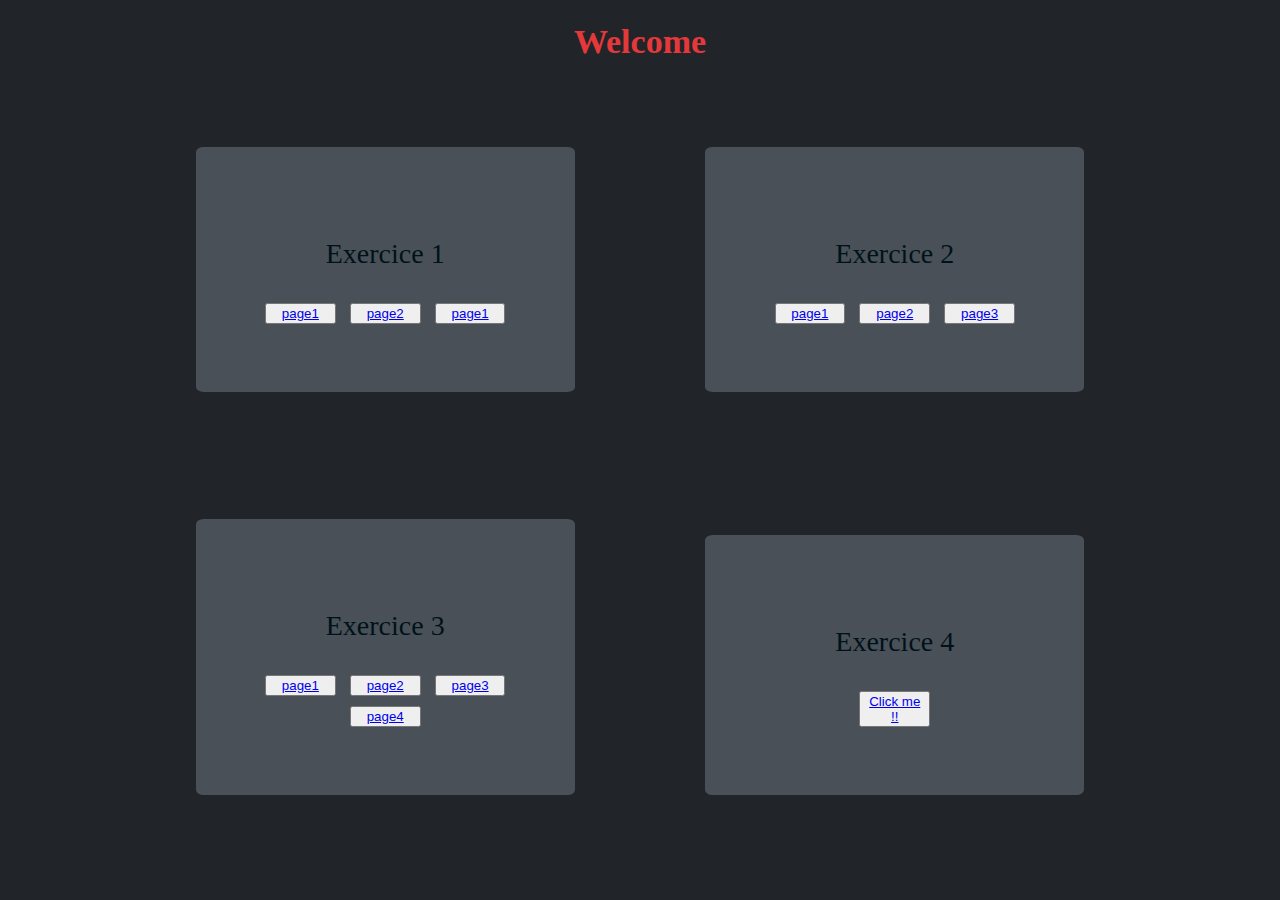
<file: index.html>
<!DOCTYPE html>
<html lang="en">
  <head>
    <meta charset="UTF-8" />
    <meta http-equiv="X-UA-Compatible" content="IE=edge" />
    <meta name="viewport" content="width=device-width, initial-scale=1.0" />
    <link rel="stylesheet" href="style.css" />
    <title>Atelier HTML</title>
  </head>
  <body>
    <h1>Welcome</h1>
    <div id="div1">
      <p>Exercice 1</p>
      <button class="page">
        <a href="Ex1/page1.html">page1</a>
      </button>
      <button class="page">
        <a href="Ex1/page2.html">page2</a>
      </button>
      <button class="page">
        <a href="Ex1/page3.html">page1</a>
      </button>
    </div>
    <div id="div2">
      <p>Exercice 2</p>
      <button class="page">
        <a href="Exercice2/Index.html">page1</a>
      </button>
      <button class="page">
        <a href="Exercice2/Presentation.html">page2</a>
      </button>
      <button class="page">
        <a href="Exercice2/Services.html">page3</a>
      </button>
    </div>
    <div id="div3">
      <p>Exercice 3</p>
      <button class="page">
        <a href="Exercice3/page1.html">page1</a>
      </button>
      <button class="page">
        <a href="Exercice3/page2.html">page2</a>
      </button>
      <button class="page">
        <a href="Exercice3/page3.html">page3</a>
      </button>
      <button class="page">
        <a href="Exercice3/page4.html">page4</a>
      </button>
    </div>
    <div id="div4">
      <p>Exercice 4</p>
      <button class="page">
        <a href="Exercice4/COURS.html">Click me !!</a>
      </button>
    </div>
  </body>
</html>
</file>
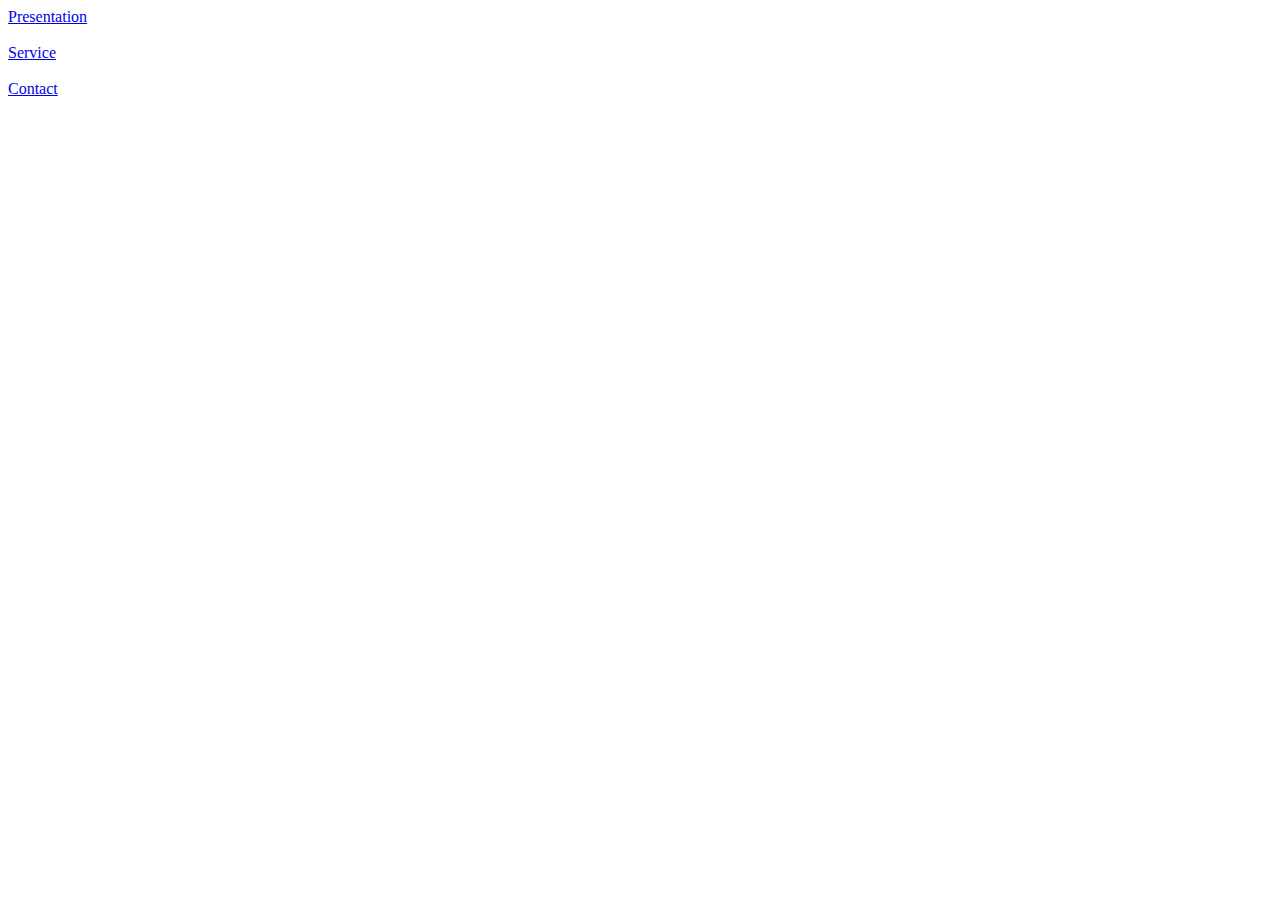
<file: Exercice2/Index.html>
<!DOCTYPE html>
<html lang="en">
<head>
    <meta charset="UTF-8">
    <meta http-equiv="X-UA-Compatible" content="IE=edge">
    <meta name="viewport" content="width=device-width, initial-scale=1.0">
    <title>Document</title>
</head>
<body>
    <a href="Presentation.html" > Presentation</a><br><br>
    <a href="Services.html" ">Service</a><br><br>
    <a href="mailto:walidsboui192@gmail.com">Contact</a>
    
</body>
</html>
</file>
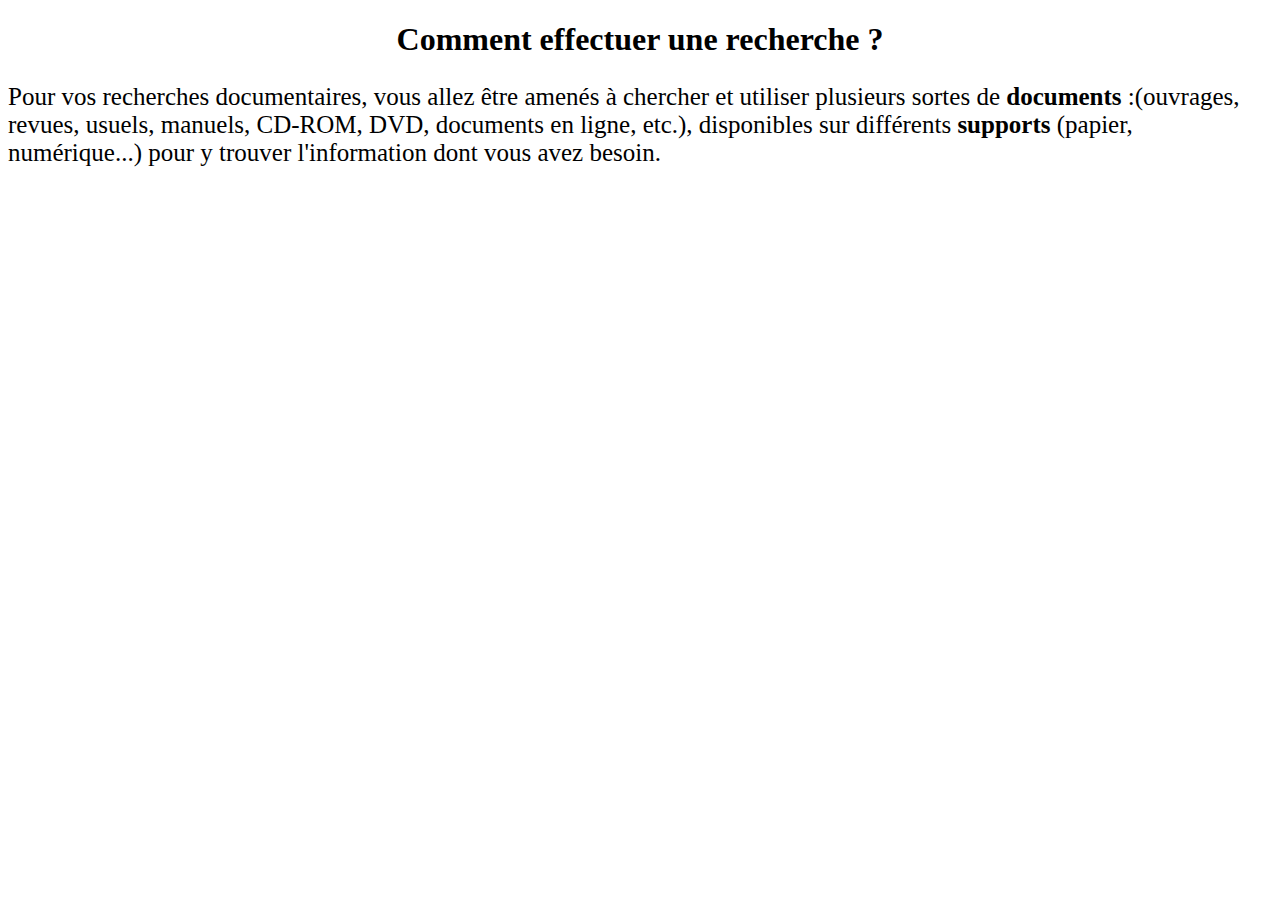
<file: Ex1/page1.html>
<!DOCTYPE html>
<html lang="en">
  <head>
    <meta charset="UTF-8" />
    <meta http-equiv="X-UA-Compatible" content="IE=edge" />
    <meta name="viewport" content="width=device-width, initial-scale=1.0" />
    <meta name="author" content="walid sboui" />
    <meta name="keywords" content="introduction,atelier web" />
    <title>Introduction</title>
  </head>
  <body>
    <center>
      <h1>Comment effectuer une recherche ?</h1>
    </center>
    <p style="font-size: 25px">
      Pour vos recherches documentaires, vous allez être amenés à chercher et
      utiliser plusieurs sortes de <b> documents</b> :(ouvrages, revues, usuels,
      manuels, CD-ROM, DVD, documents en ligne, etc.), disponibles sur
      différents <b>supports</b> (papier, numérique...) pour y trouver
      l'information dont vous avez besoin.
    </p>
  </body>
</html>
</file>
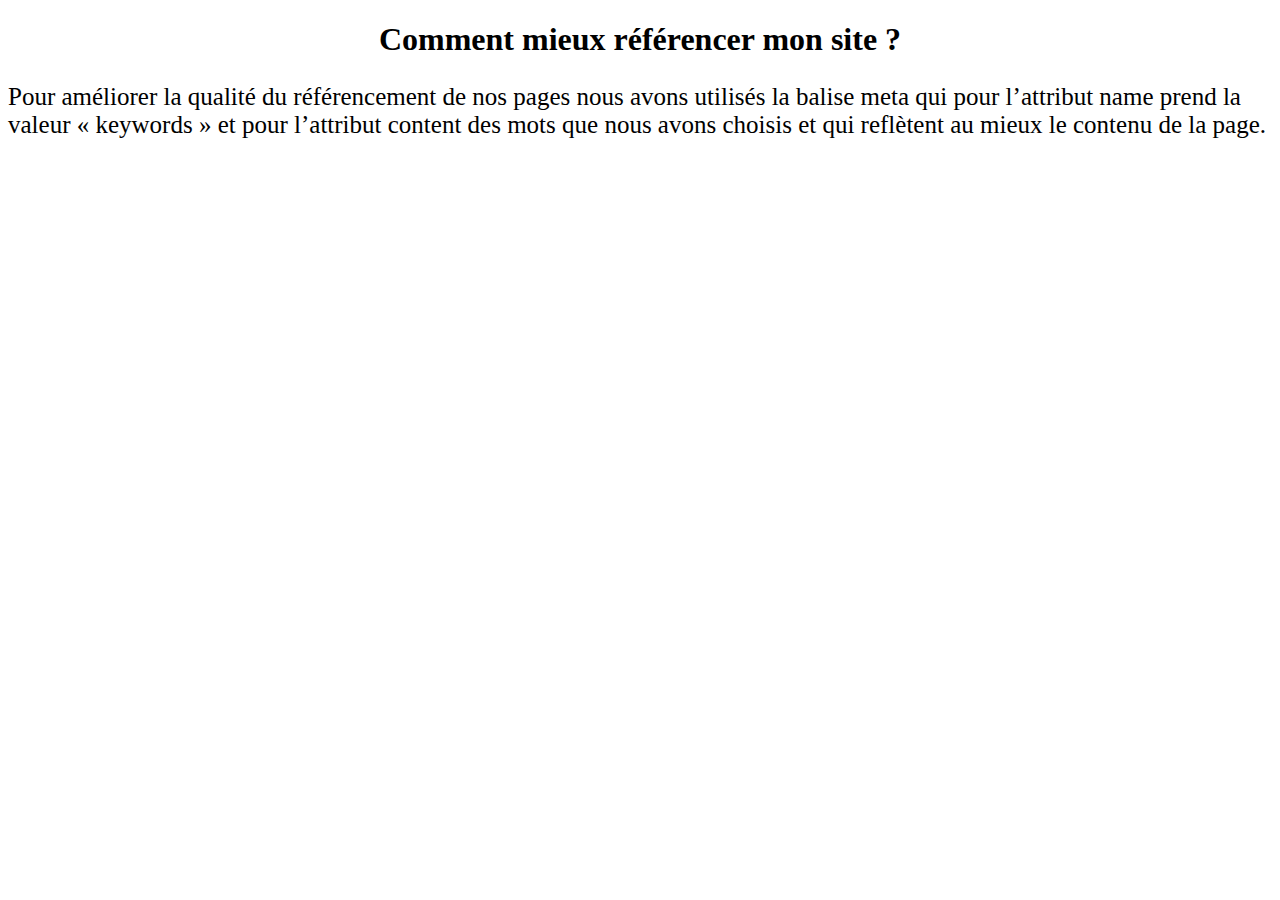
<file: Ex1/page2.html>
<!DOCTYPE html>
<html lang="en">
  <head>
    <meta charset="UTF-8" />
    <meta http-equiv="X-UA-Compatible" content="IE=edge" />
    <meta name="viewport" content="width=device-width, initial-scale=1.0" />
    <meta http-equiv="refresh" content="10" />
    <title>Document</title>
  </head>
  <body>
    <center>
      <h1>Comment mieux référencer mon site ?</h1>
    </center>
    <p style="font-size: 25px">
      Pour améliorer la qualité du référencement de nos pages nous avons
      utilisés la balise meta qui pour l’attribut name prend la valeur «
      keywords » et pour l’attribut content des mots que nous avons choisis et
      qui reflètent au mieux le contenu de la page.
    </p>
  </body>
</html>
</file>
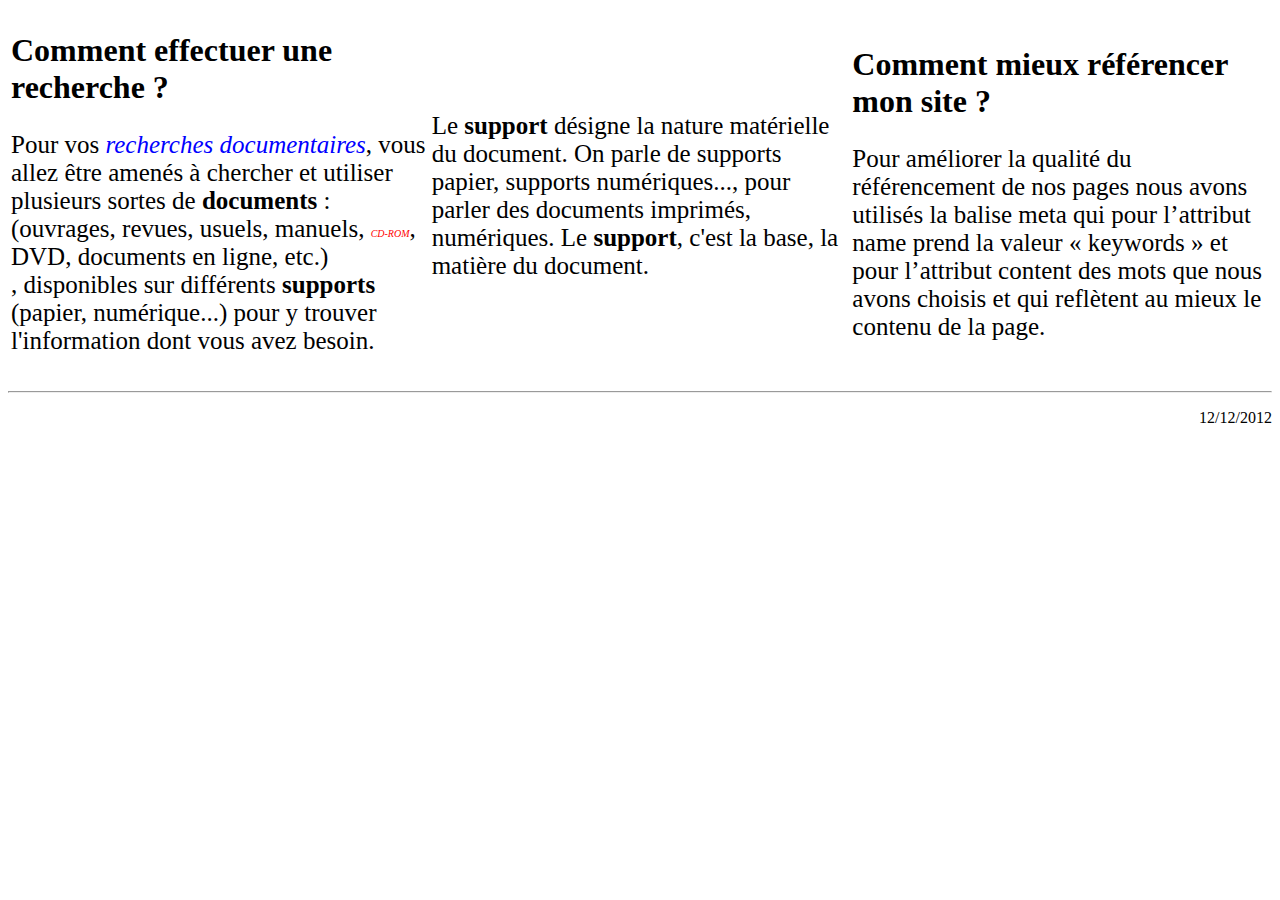
<file: Ex1/page3.html>
<!DOCTYPE html>
<html lang="en">
  <head>
    <meta charset="UTF-8" />
    <meta http-equiv="X-UA-Compatible" content="IE=edge" />
    <meta name="viewport" content="width=device-width, initial-scale=1.0" />
    <meta name="author" content="walid sboui" />
    <title style="font-family: 'Courier New', Courier, monospace; color: green">
      Document
    </title>
  </head>
  <body>
    <table>
      <tr>
        <!-- this is first paragraphe -->
        <td style="width: 33%">
          <h1>Comment effectuer une recherche ?</h1>

          <p style="font-size: 25px">
            Pour vos <i style="color: blue">recherches documentaires</i>, vous
            allez être amenés à chercher et utiliser plusieurs sortes de
            <b> documents</b> :(ouvrages, revues, usuels, manuels,
            <i style="color: red; font-size: 10px">CD-ROM</i>, DVD, documents en
            ligne, etc.) <br />, disponibles sur différents
            <b>supports</b> (papier, numérique...) pour y trouver l'information
            dont vous avez besoin.
          </p>
        </td>
        <!-- this is second paragraphe -->
        <td style="width: 33%">
          <p style="font-size: 25px">
            Le <b>support</b> désigne la nature matérielle du document. On parle
            de supports papier, supports numériques..., pour parler des
            documents imprimés, numériques. Le <b>support</b>, c'est la base, la
            matière du document.
          </p>
        </td>
        <!-- this third paragraphe -->
        <td style="width: 33%">
          <h1>Comment mieux référencer mon site ?</h1>

          <p style="font-size: 25px">
            Pour améliorer la qualité du référencement de nos pages nous avons
            utilisés la balise meta qui pour l’attribut name prend la valeur «
            keywords » et pour l’attribut content des mots que nous avons
            choisis et qui reflètent au mieux le contenu de la page.
          </p>
        </td>
      </tr>
    </table>
    <hr />
    <p style="text-align: right">12/12/2012</p>
  </body>
</html>
</file>
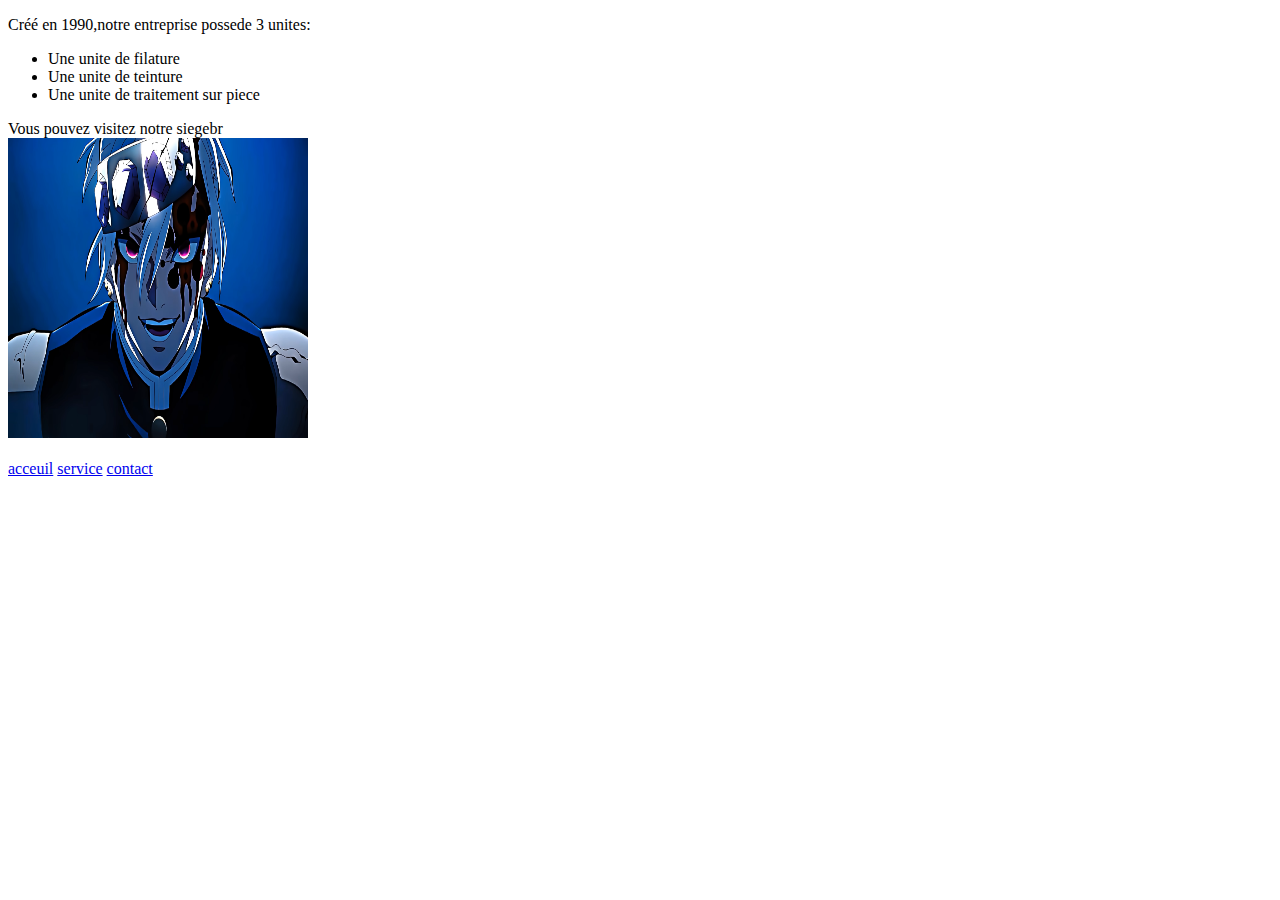
<file: Exercice2/Presentation.html>
<!DOCTYPE html>
<html lang="en">
<head>
    <meta charset="UTF-8">
    <meta http-equiv="X-UA-Compatible" content="IE=edge">
    <meta name="viewport" content="width=device-width, initial-scale=1.0">
    <title>Presentation</title>
</head>
<body>
    <p>
        Créé en 1990,notre entreprise possede 3 unites:
        <ul>
            <li>Une unite de filature</li>
            <li>Une unite de teinture</li>
            <li>Une unite de traitement sur piece</li>
        </ul>
        Vous pouvez visitez notre siegebr <br>
        <a href="Services.html"><img width="300" height="300" src="1.PNG" alt=""></a> <br> <br>
        <a style="text-align: left;" href="Index.html">acceuil</a>
        <a style="text-align: center;" href="Services.html">service</a>
        <a style="text-align: right;" href="mailto:walidsboui192@gmail.com">contact</a>
    </p>
    
</body>
</html>
</file>
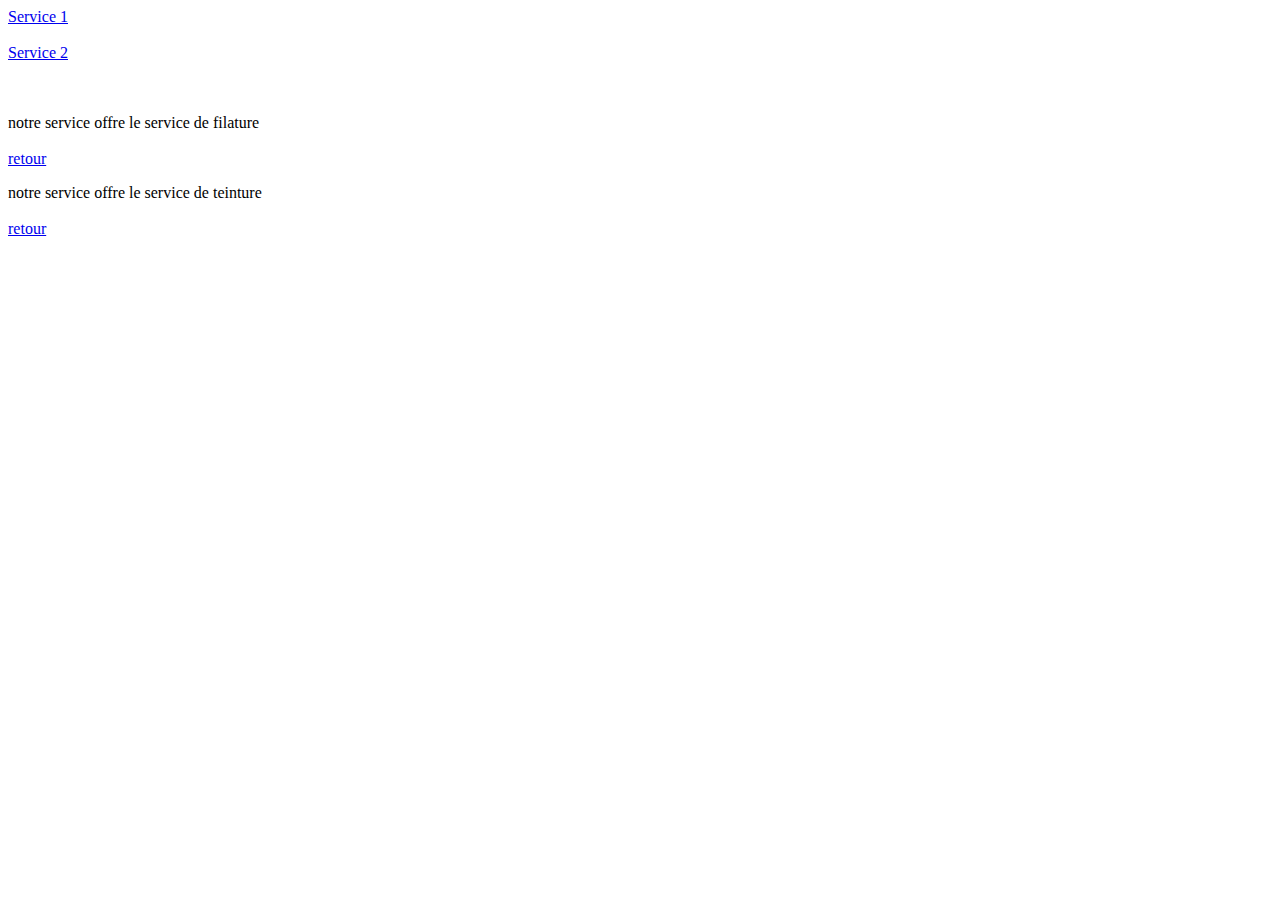
<file: Exercice2/Services.html>
<!DOCTYPE html>
<html lang="en">
  <head>
    <meta charset="UTF-8" />
    <meta http-equiv="X-UA-Compatible" content="IE=edge" />
    <meta name="viewport" content="width=device-width, initial-scale=1.0" />
    <title>Document</title>
  </head>
  <body>
    <a id="retour1" href="#serv1">Service 1</a>
    <br /><br />
    <a id="retour2" href="#serv2">Service 2</a>
    <br /><br /><br />

    <p id="serv1">
      notre service offre le service de filature
      <br /><br />
      <a style="text-align: right" href="#retour1">retour</a>
    </p>

    <p id="serv2">
      notre service offre le service de teinture
      <br /><br />

      <a style="text-align: right; position: right" href="#retour2">retour</a>
    </p>
  </body>
</html>
</file>
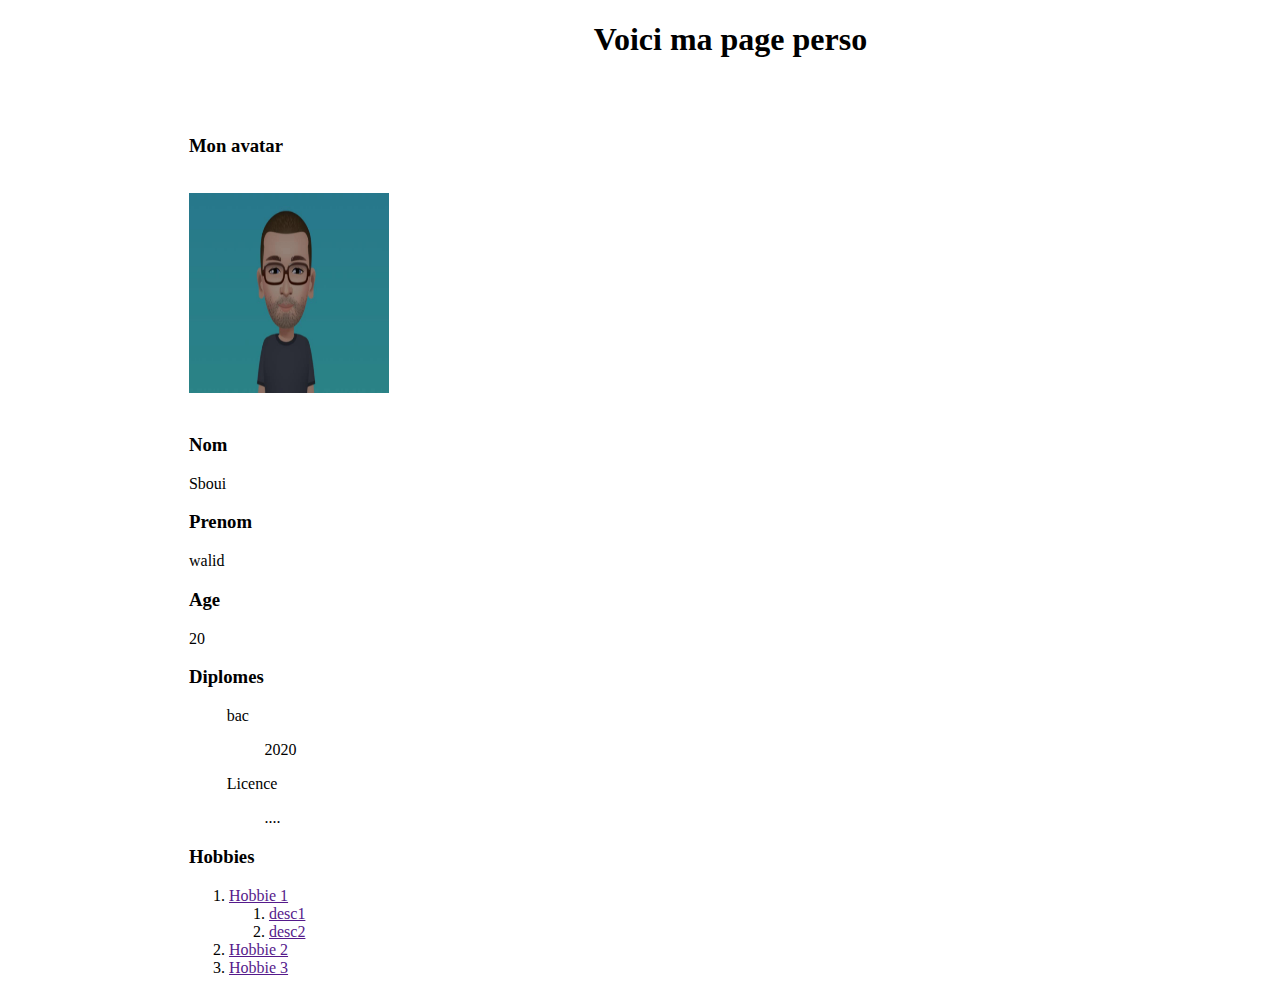
<file: Exercice3/page1.html>
<!DOCTYPE html>
<html lang="en">
  <head>
    <meta charset="UTF-8" />
    <meta http-equiv="X-UA-Compatible" content="IE=edge" />
    <meta name="viewport" content="width=device-width, initial-scale=1.0" />
    <title>Document</title>
  </head>
  <body style="margin-left: 5cm" bgcolor="white">
    <h1 style="text-align: center">Voici ma page perso</h1>
    <br /><br />
    <h3>Mon avatar</h3>
    <br />
    <img height="200" width="200" src="1.jpg" alt="" />
    <br /><br />
    <h3>Nom</h3>
    Sboui
    <h3>Prenom</h3>
    walid
    <h3>Age</h3>
    20
    <h3>Diplomes</h3>
    <p style="margin-left: 1cm">bac</p>
    <p style="margin-left: 2cm">2020</p>
    <p style="margin-left: 1cm">Licence</p>
    <p style="margin-left: 2cm">....</p>
    <h3>Hobbies</h3>
    <ol>
      <li>
        <a href="">Hobbie 1</a>
        <ol>
          <li><a href="">desc1</a></li>
          <li><a href="">desc2</a></li>
        </ol>
      </li>
      <li>
        <a href="">Hobbie 2</a>
      </li>
      <li>
        <a href="">Hobbie 3</a>
      </li>
    </ol>
  </body>
</html>
</file>
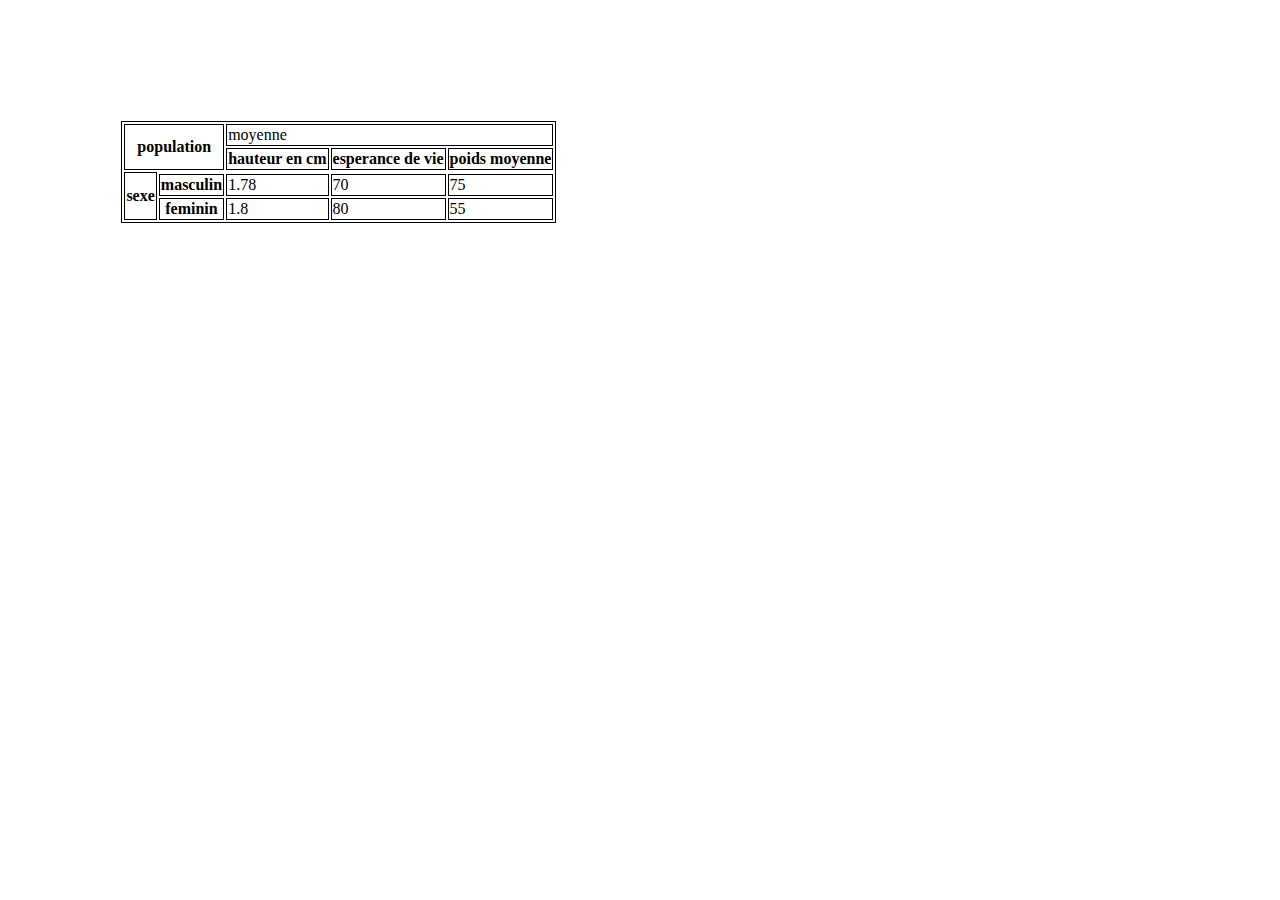
<file: Exercice3/page2.html>
<!DOCTYPE html>
<html lang="en">
<head>
    <meta charset="UTF-8">
    <meta http-equiv="X-UA-Compatible" content="IE=edge">
    <meta name="viewport" content="width=device-width, initial-scale=1.0">
    <title>Document</title>
    <style>
        table,td,th{border: 1px solid black;}
    </style>
</head>
<body style="padding: 3cm;">
    <table>
        <tr><th colspan="2" rowspan="2">population</th><td colspan="6">moyenne</td></tr>
        <tr><th>hauteur en cm</th><th>esperance de vie</th><th>poids moyenne</th></tr>
        <tr><th rowspan="4">sexe</th>
            <tr><th>masculin</th><td>1.78</td><td>70</td><td>75</td></tr>
            <tr><th>feminin</th><td>1.8</td><td>80</td><td>55</td></tr>
        
        </tr>
    </table>
    
</body>
</html>
</file>
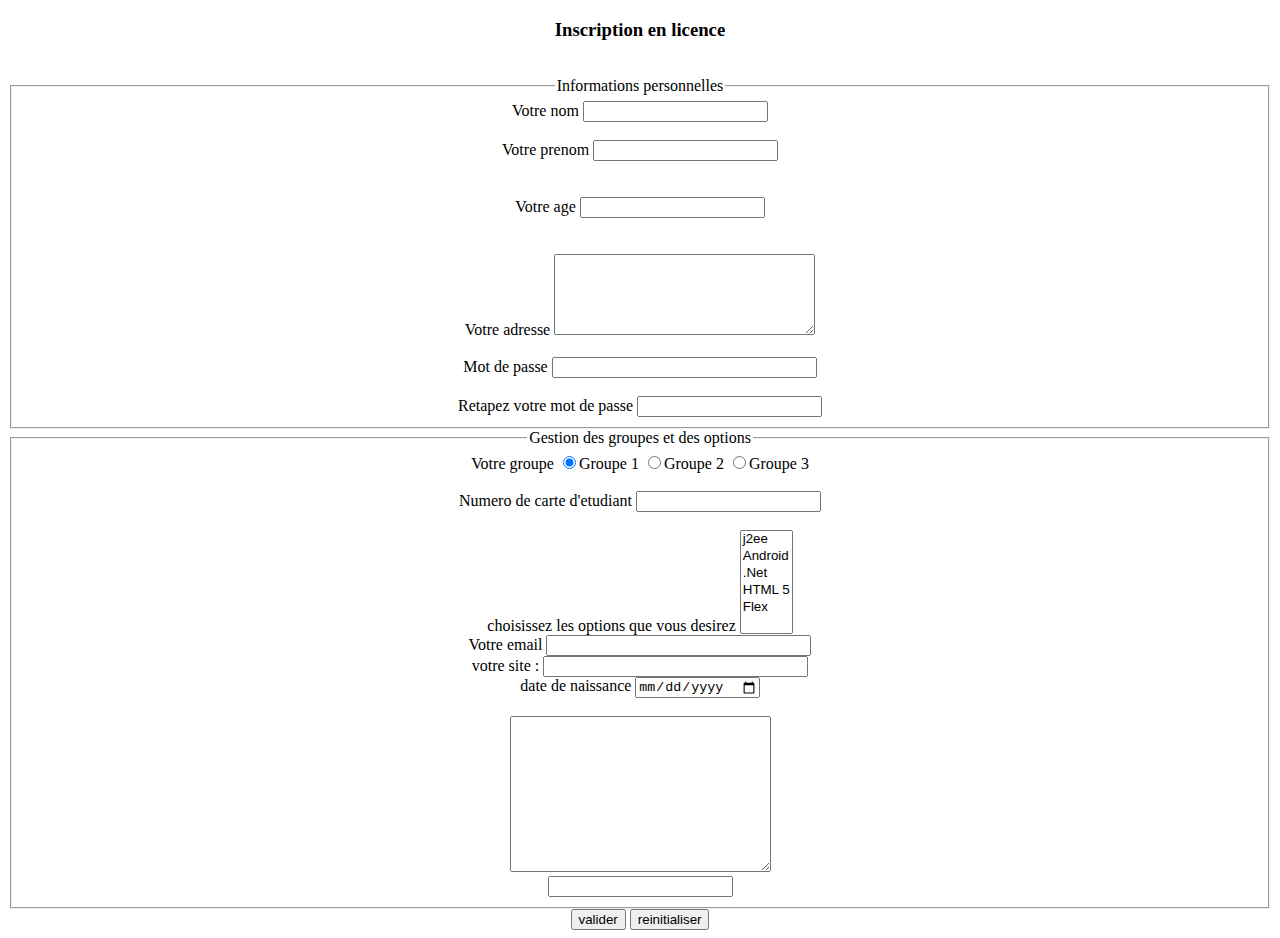
<file: Exercice3/page3.html>
<!DOCTYPE html>
<html lang="en">
<head>
    <meta charset="UTF-8">
    <meta http-equiv="X-UA-Compatible" content="IE=edge">
    <meta name="viewport" content="width=device-width, initial-scale=1.0">
    <title>Document</title>
</head>
<body>
    <form action="page4.html">
    <h3 style="text-align: center;">
        Inscription en licence
    </h3>
    <br>
    <fieldset>
        <legend style="text-align: center;">
            Informations personnelles
        </legend>
        <center>
        <label for="nom">Votre nom</label>
        <input type="text" name="nom" size="20" maxlength="30">
        </center>
        <br>
        <center>
        <label for="prenom">Votre prenom</label>
        <input type="text" name="prenom" size="20" maxlength="30">
        </center>
        <br><br>
        <center>
        <label for="age">Votre age</label>
        <input type="number" name="age" size="10" maxlength="5">
        </center>
        <br><br>
            <center>
        <label for="adresse"> Votre adresse</label>
        <textarea name="adresse" id=adr" cols="30" rows="5"></textarea>
        <br><br>
        <label for="password">Mot de passe</label>
        <input type="password" name="password" size="30" maxlength="50" required>
        <br><br>
        <label for="verif">Retapez votre mot de passe</label>
        <input type="password" name="verif" id="verf" size="20" maxlength="30">
    </center>
    </fieldset>

    <fieldset>
        <legend style="text-align: center;">
            Gestion des groupes et des options
        </legend>
                    <center>
        <label for="group number"> Votre groupe</label>
        <input type="radio" name="group number" checked >Groupe 1
        <input type="radio" name="group number" >Groupe 2
        <input type="radio" name="group number" >Groupe 3
        <br><br>
        <label for="Num Carte">Numero de carte d'etudiant</label>
        <input type="text" name="Num Carte" id="num_carte_etud">
        <br><br>
        <label for="options">choisissez les options que vous desirez</label>
        <select name="options" id="op" size="6">
            <option value="j2ee">j2ee</option>
            <option value="jAndroid">Android</option>
            <option value=".Net">.Net</option>
            <option value="HTML 5">HTML 5</option>
            <option value="Flex">Flex</option>
        </select>
        <br>
        <label for="mail">Votre email</label>
        <input type="email" name="mail" size="30" maxlength="50">
        <br>
        <label for="site_etud"> votre site :</label>
        <input type="url" name="site_etud" size="30 " maxlength="60">
        <br>
        <label for="date_de_naissance"> date de naissance</label>
        <input type="date" name="date_de_naissance" id="dte">
        <br><br>
        <textarea name="" id="" cols="30" rows="10"></textarea>
        <br>
          <div >
            <label><input type="text" name="script" id="script" pattern="[I][N][S][A][T][0-9]{4}" required /></label>
          </div>
    </center>
    </fieldset>
    <center>  
    <input " type="submit" value="valider">
    <input type="reset" value="reinitialiser">
</center>
</form>
    
</body>
</html>
</file>
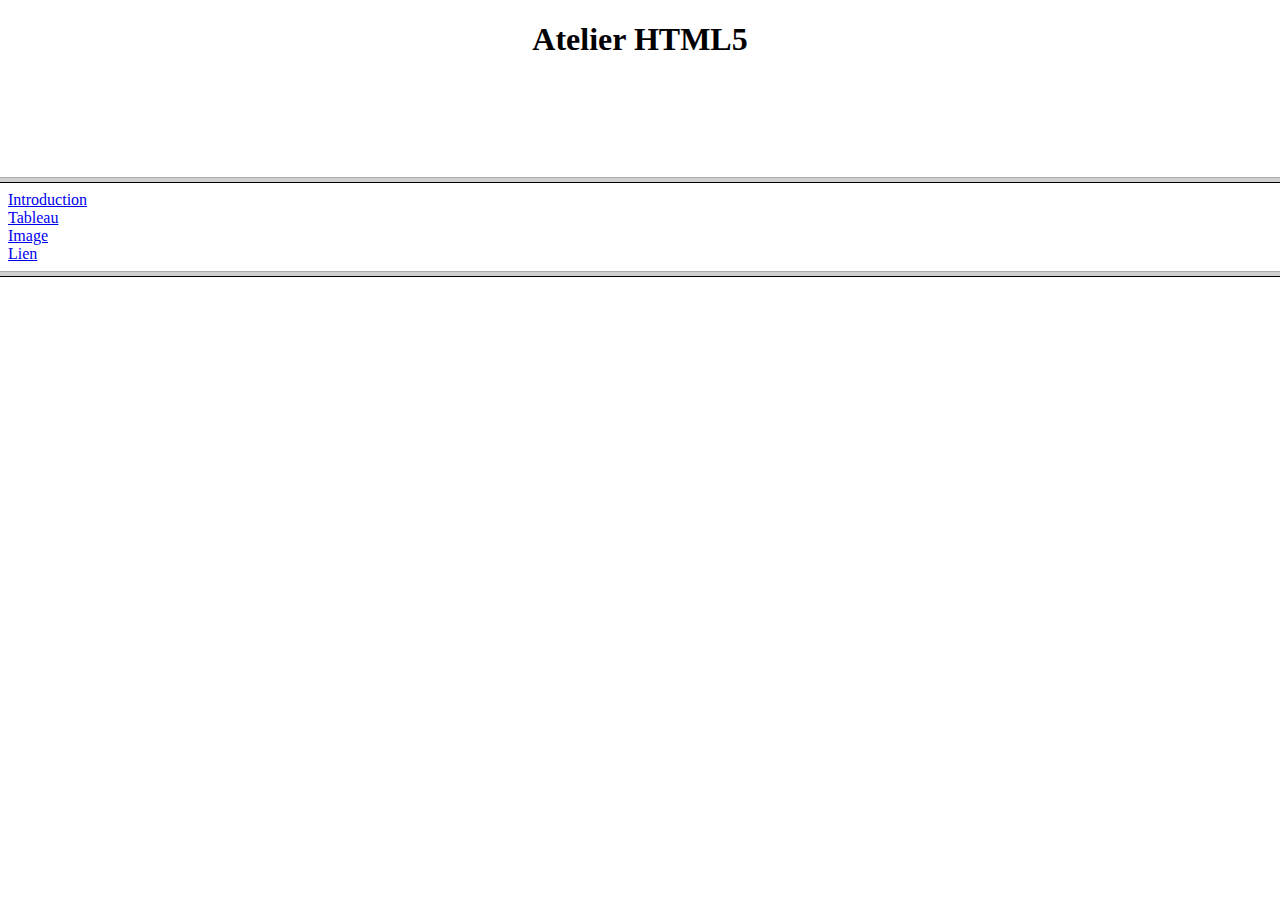
<file: Exercice4/COURS.html>
<!DOCTYPE html>
<html lang="en">
<head>
    <meta charset="UTF-8">
    <meta http-equiv="X-UA-Compatible" content="IE=edge">
    <meta name="viewport" content="width=device-width, initial-scale=1.0">
    <title>Atelier HTML</title>
</head>

<frameset rows="20%,10%,*">

        <frame src="partie1.html" scrolling="no">
        <frame src="partie2.html" scrolling="no">
        <frame src="" name="dest" scrolling="no">

    </frameset>


</html>
</file>
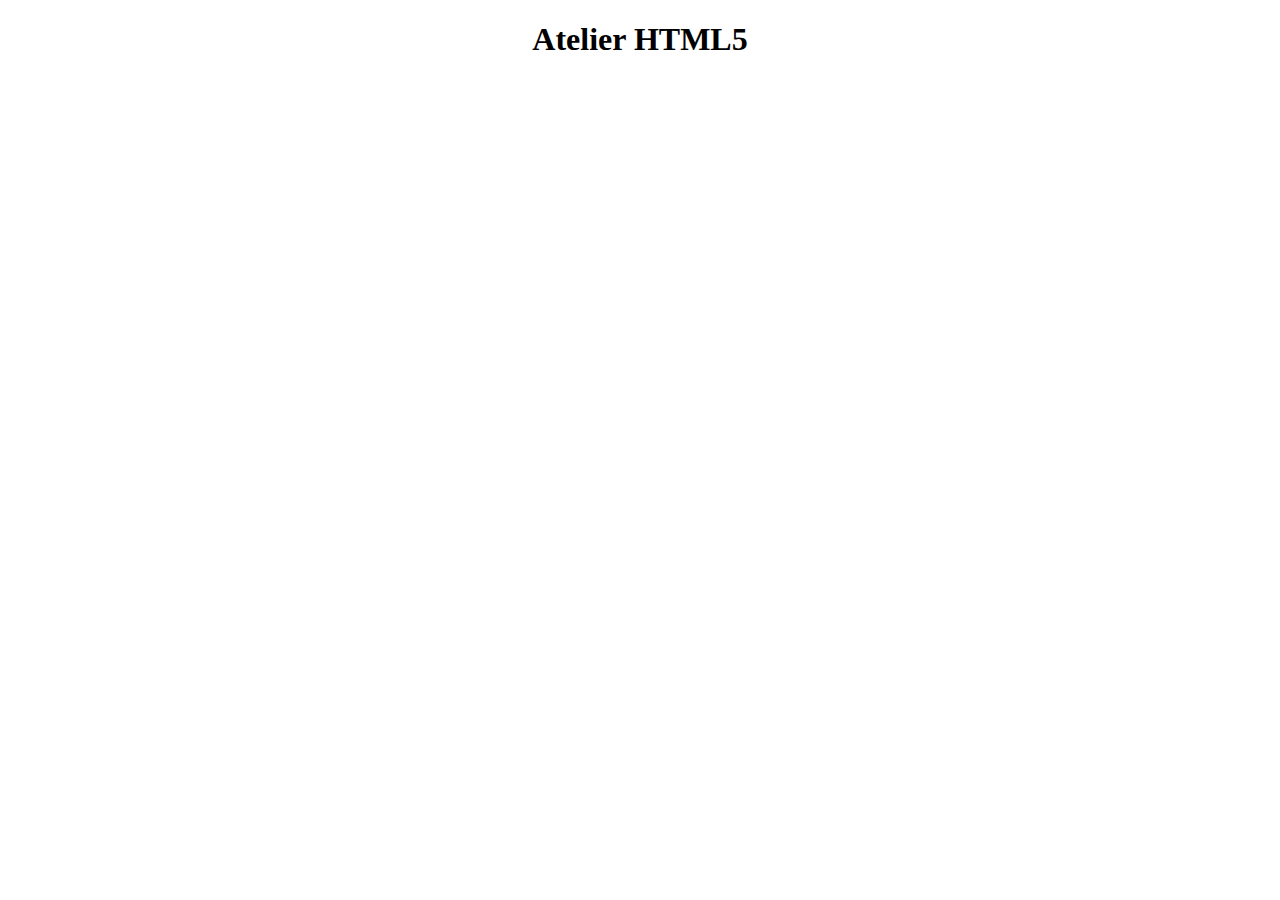
<file: Exercice4/partie1.html>
<!DOCTYPE html>
<html lang="en">
<head>
    <meta charset="UTF-8">
    <meta http-equiv="X-UA-Compatible" content="IE=edge">
    <meta name="viewport" content="width=device-width, initial-scale=1.0">
    <title>Document</title>
</head>

<body style=text-align:center;">
   
    <h1>Atelier HTML5</h1>

</body>

</html>
</file>
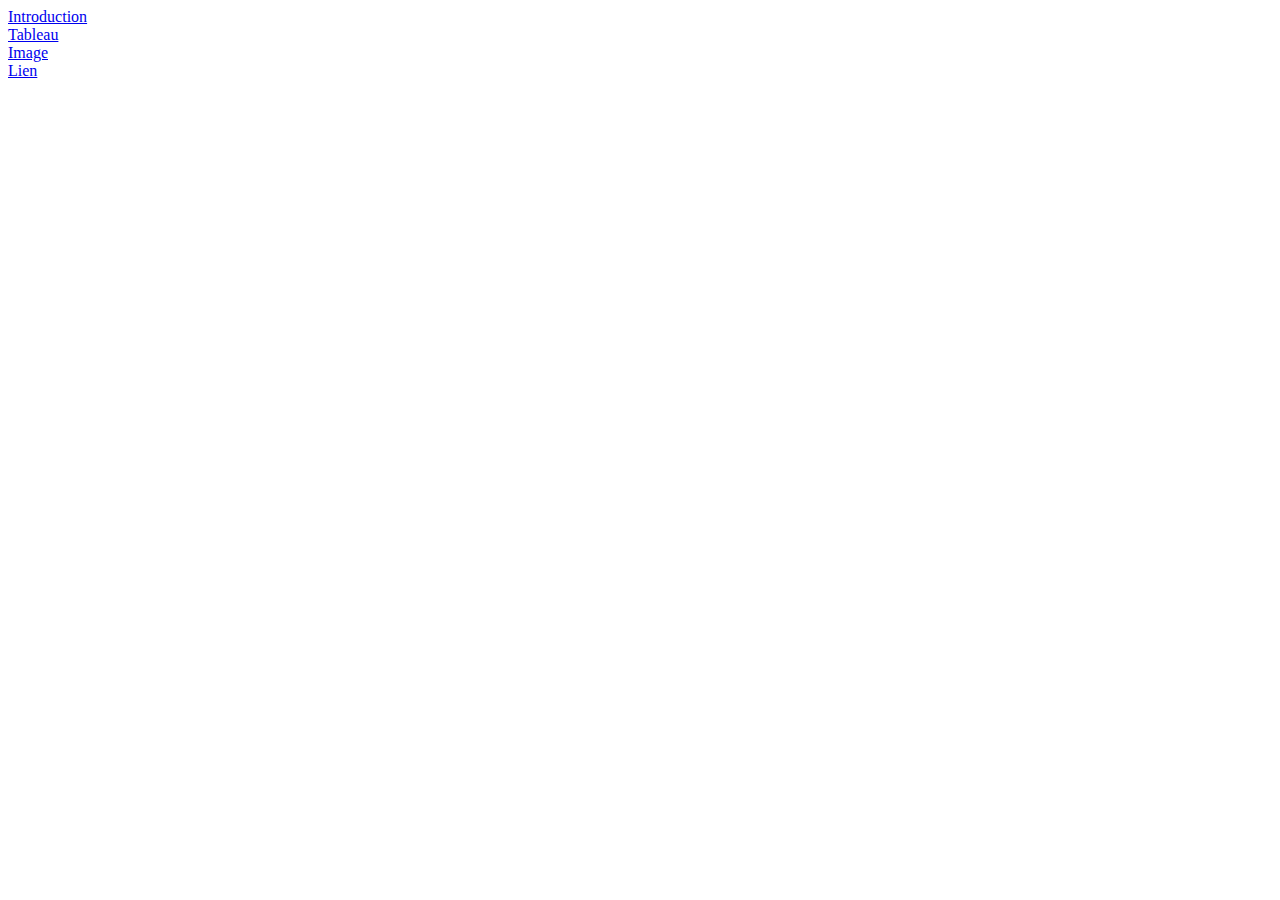
<file: Exercice4/partie2.html>
<!DOCTYPE html>
<html lang="en">
<head>
    <meta charset="UTF-8">
    <meta http-equiv="X-UA-Compatible" content="IE=edge">
    <meta name="viewport" content="width=device-width, initial-scale=1.0">
    <title>Document</title>
</head>
<body>
    
        <div class="outer">
                <div class="item"><a href="introduction.pdf" target="dest" class="btn">Introduction</a></div>
                <div class="item"><a href="tables.pdf" target="dest" class="btn">Tableau</a></div>
                <div class="item"><a href="images.pdf" target="dest" class="btn">Image</a></div>
                <div class="item"><a href="partie3.html" target="dest" class="btn">Lien</a></div>
        </div>

</body>
</html>
</file>
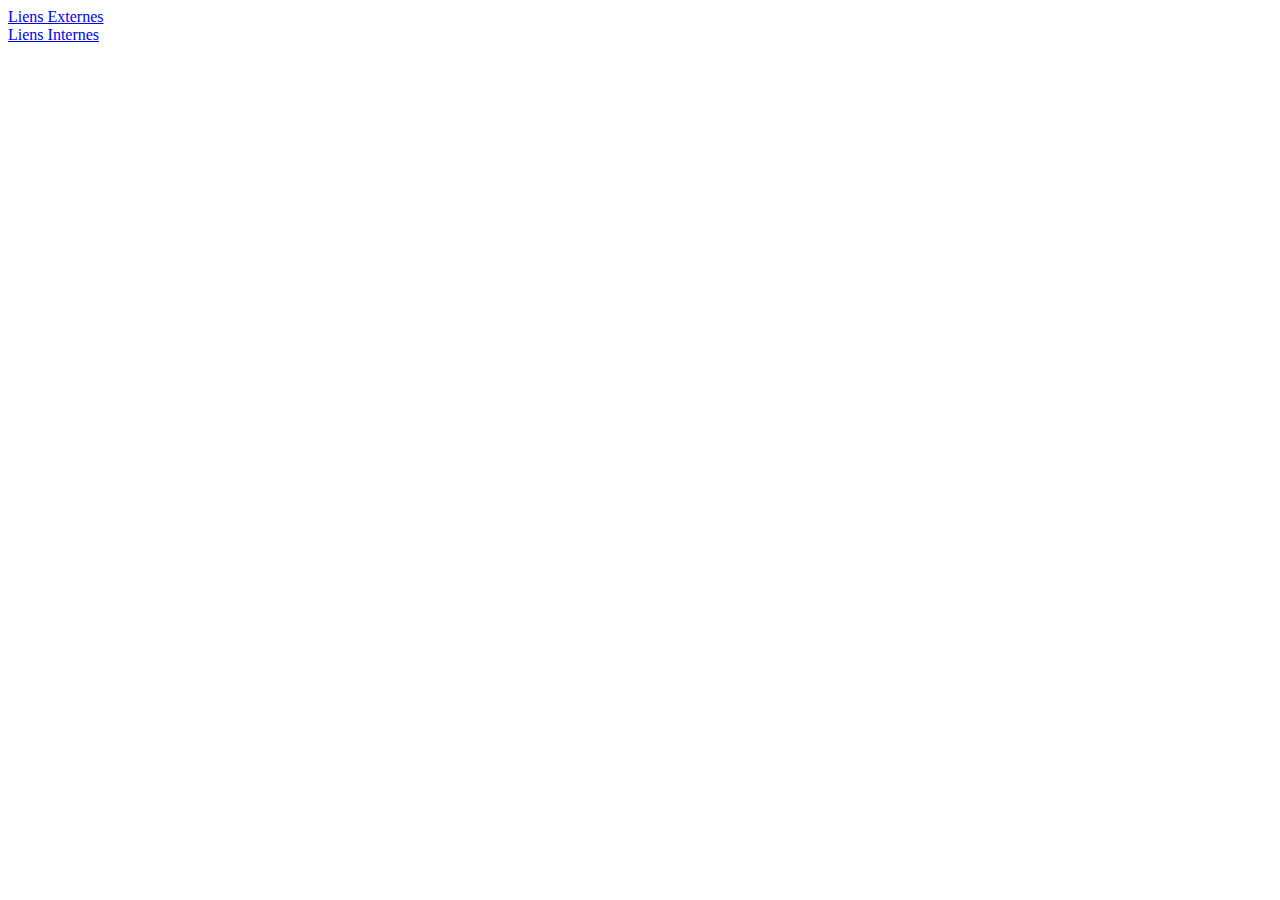
<file: Exercice4/partie3.html>
<!DOCTYPE html>
<html lang="en">
<head>
    <meta charset="UTF-8">
    <meta http-equiv="X-UA-Compatible" content="IE=edge">
    <meta name="viewport" content="width=device-width, initial-scale=1.0">
    <title>Document</title>
</head>
<body>
            <div class="outer">
                <div class="item"><a href="externe.pdf" target="dest" class="btn">Liens Externes</a></div>
                <div class="item"><a href="interne.pdf" target="dest" class="btn">Liens Internes</a></div>
            </div>
</body>
</html>
</file>
<file: style.css>
body {
  background-color: #212529;
  text-align: center;
}

div {
  display: inline-block;
  width: 20%;
  height: 30%;
  margin: 5%;
  padding: 5%;
  background-color: #495057;
  border-radius: 2%;
}

h1 {
  color: #e5383b;
  font-size: 34px;
  text-align: center;
}

.page {
  height: 20%;
  width: 28%;
  margin: 2%;
  /* background-color: #370617; */
  color: antiquewhite;
}
.page:hover {
  background-color: #000000;
}

p {
  color: #001219;
  font-family: Cambria, Cochin, Georgia, Times, "Times New Roman", serif;
  font-size: 28px;
}
</file>
